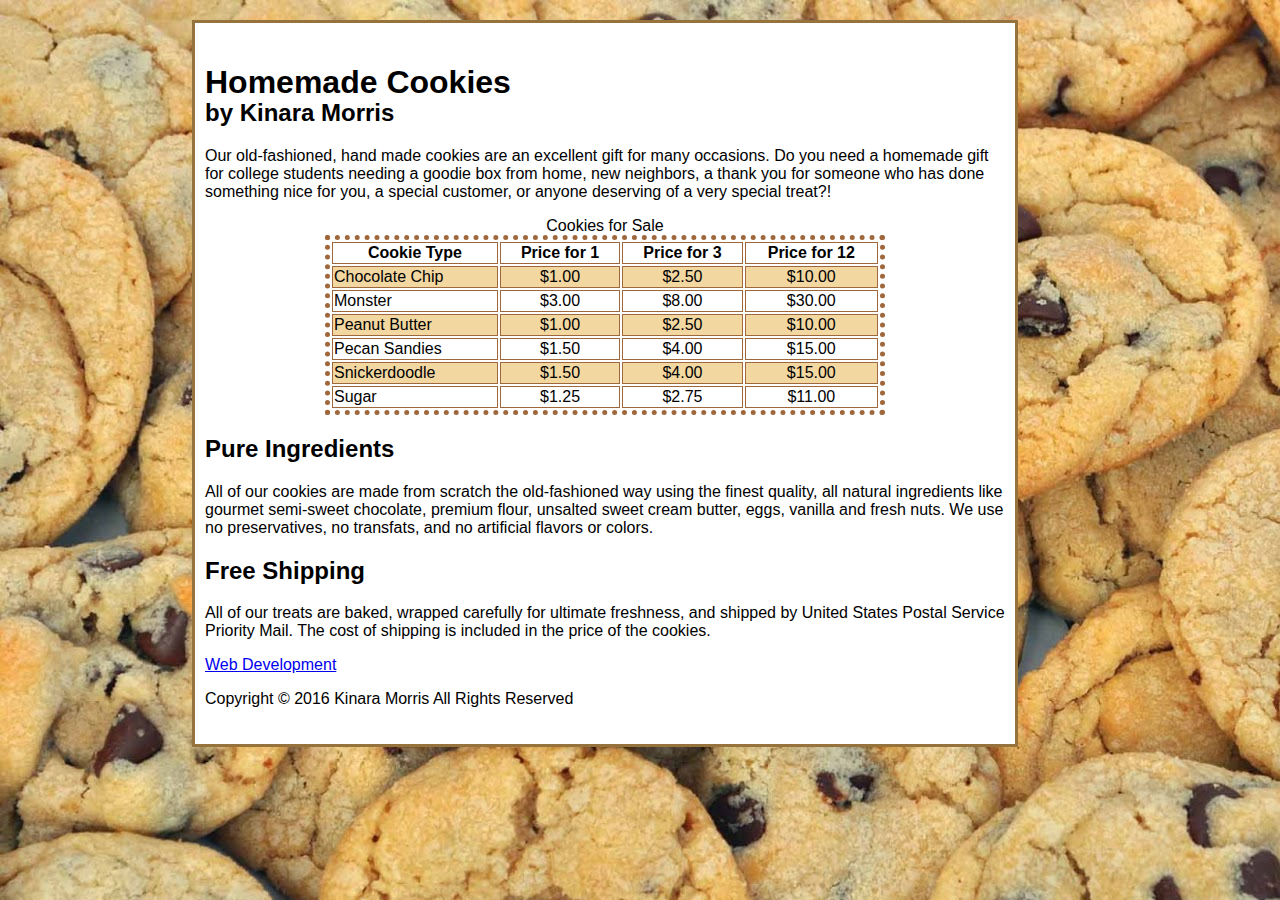
<file: index.html>
<!doctype html>
<html lang="en">
<head>
<meta charset="utf-8">
<title>cookies</title>
<link href="stylesheet.css" rel="stylesheet" type="text/css">
</head>

<body>
<div id="contentwrapper">
  <h1>Homemade Cookies
</h1>
<h2>by Kinara Morris</h2>
<p>Our old-fashioned, hand made cookies are an excellent gift for many occasions. Do you need a homemade gift for college students needing a goodie box from home, new neighbors, a thank you for someone who has done something nice for you, a special customer, or anyone deserving of a very special treat?!</p>
<table>
  <caption>
    Cookies for Sale
  </caption>
  <tbody>
    <tr>
      <th scope="col">Cookie Type</th>
      <th scope="col">Price for 1</th>
      <th scope="col">Price for 3</th>
      <th scope="col">Price for 12</th>
    </tr>
    <tr class="menu">
      <th scope="row">Chocolate Chip</th>
      <td>$1.00</td>
      <td>$2.50</td>
      <td>$10.00</td>
    </tr>
    <tr>
      <th scope="row">Monster</th>
      <td>$3.00</td>
      <td>$8.00</td>
      <td>$30.00</td>
    </tr>
    <tr class="menu">
      <th scope="row">Peanut Butter</th>
      <td>$1.00</td>
      <td>$2.50</td>
      <td>$10.00</td>
    </tr>
    <tr>
      <th scope="row">Pecan Sandies</th>
      <td>$1.50</td>
      <td>$4.00</td>
      <td>$15.00</td>
    </tr>
    <tr class="menu">
      <th scope="row">Snickerdoodle</th>
      <td>$1.50</td>
      <td>$4.00</td>
      <td>$15.00</td>
    </tr>
    <tr>
      <th scope="row">Sugar</th>
      <td>$1.25</td>
      <td>$2.75</td>
      <td>$11.00</td>
    </tr>
  </tbody>
</table>
<h2>Pure Ingredients</h2>
<p>All of our cookies are made from scratch the old-fashioned way using the finest quality, all natural ingredients like gourmet semi-sweet chocolate, premium flour, unsalted sweet cream butter, eggs, vanilla and fresh nuts. We use no preservatives, no transfats, and no artificial flavors or colors.</p>
<h2>Free Shipping</h2>
<p>All of our treats are baked, wrapped carefully for ultimate freshness, and shipped by United States Postal Service Priority Mail. The cost of shipping is included in the price of the cookies.</p>
<p><a href="webdevelopment.html" title="Web Development">Web Development</a></p>
<p>Copyright &copy; 2016 Kinara Morris All Rights Reserved</p>
</div>
</body>
</html>
</file>
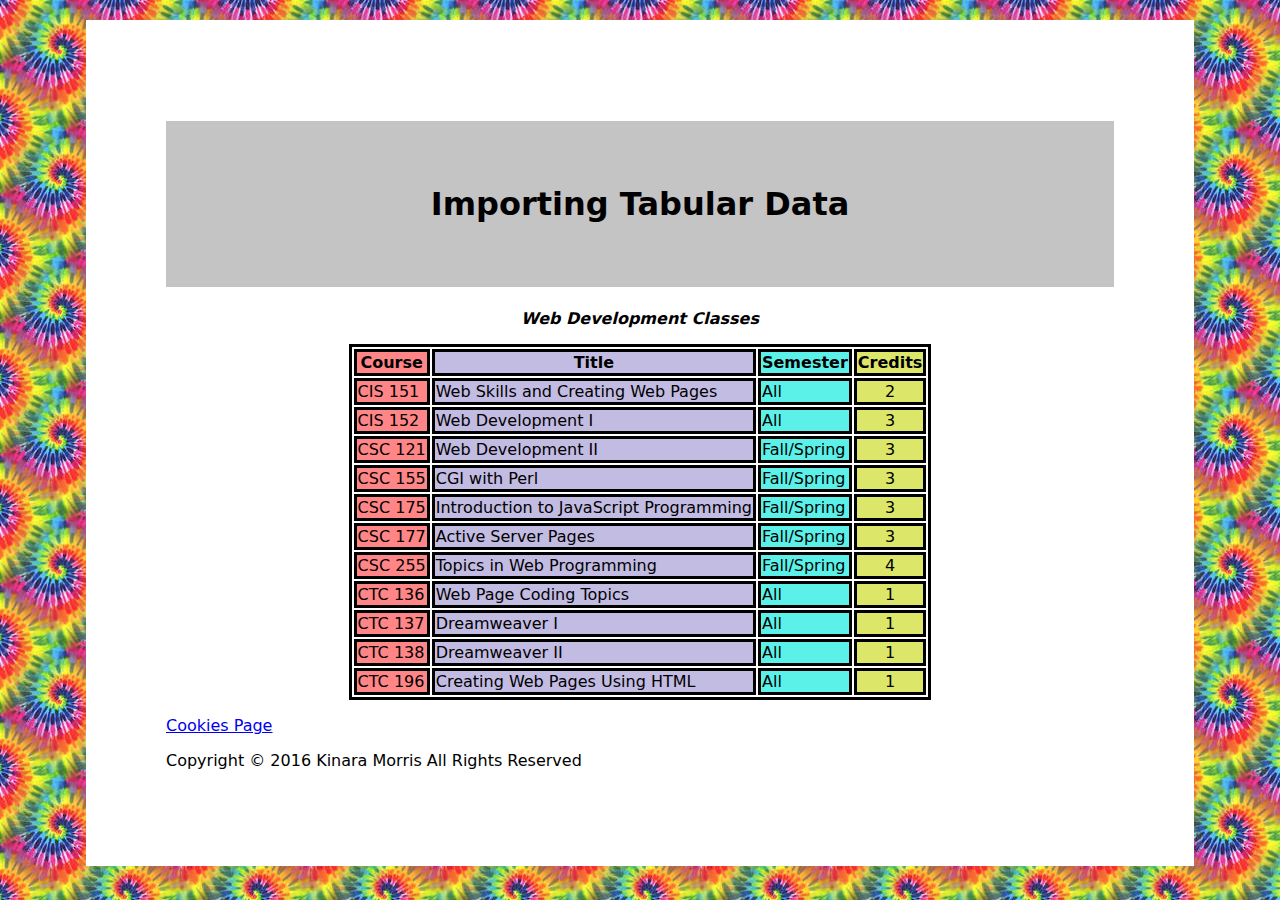
<file: webdevelopment.html>
<!DOCTYPE html PUBLIC "-//W3C//DTD XHTML 1.0 Strict//EN" "http://www.w3.org/TR/xhtml1/DTD/xhtml1-strict.dtd">
<html xmlns="http://www.w3.org/1999/xhtml">
<head>
<meta http-equiv="Content-Type" content="text/html; charset=utf-8" />
<title>webdevelopment</title>
<link href="webstylesheet.css" rel="stylesheet" type="text/css" />
</head>

  
  <body>
  <div class="wrapper">
  <h1>Importing Tabular Data</h1>
  <table summary="Web Development Classes">
    <caption>
      Web Development Classes
    </caption>
    
    <colgroup>
    <col class="col1" />
    <col class="col2"/>
    <col class="col3" />
    <col class="col4" />
    </colgroup>
    
    <tr>
      <th scope="col" >Course</th>
      <th scope="col" >Title</th>
      <th scope="col" >Semester</th>
      <th scope="col" >Credits</th>
    </tr>
    <tr>
      <td>CIS 151</td>
      <td>Web Skills and Creating Web Pages</td>
      <td>All</td>
      <td>2</td>
    </tr>
    <tr>
      <td>CIS 152</td>
      <td>Web Development I</td>
      <td>All</td>
      <td>3</td>
    </tr>
    <tr>
      <td>CSC 121</td>
      <td>Web Development II</td>
      <td>Fall/Spring</td>
      <td>3</td>
    </tr>
    <tr>
      <td>CSC 155</td>
      <td>CGI with Perl</td>
      <td>Fall/Spring</td>
      <td>3</td>
    </tr>
    <tr>
      <td>CSC 175</td>
      <td>Introduction to JavaScript Programming</td>
      <td>Fall/Spring</td>
      <td>3</td>
    </tr>
    <tr>
      <td>CSC 177</td>
      <td>Active Server Pages</td>
      <td>Fall/Spring</td>
      <td>3</td>
    </tr>
    <tr>
      <td>CSC 255</td>
      <td>Topics in Web Programming</td>
      <td>Fall/Spring</td>
      <td>4</td>
    </tr>
    <tr>
      <td>CTC 136</td>
      <td>Web Page Coding Topics</td>
      <td>All</td>
      <td>1</td>
    </tr>
    <tr>
      <td>CTC 137</td>
      <td>Dreamweaver I</td>
      <td>All</td>
      <td>1</td>
    </tr>
    <tr>
      <td>CTC 138</td>
      <td>Dreamweaver II</td>
      <td>All</td>
      <td>1</td>
    </tr>
    <tr>
      <td>CTC 196</td>
      <td>Creating Web Pages Using HTML</td>
      <td>All</td>
      <td>1</td>
    </tr>
  </table>
  <p><a href="index.html" title="Cookies">Cookies Page</a></p>
  <p>Copyright &copy; 2016 Kinara Morris All Rights Reserved</p>
  </div></body>

</html>
</file>
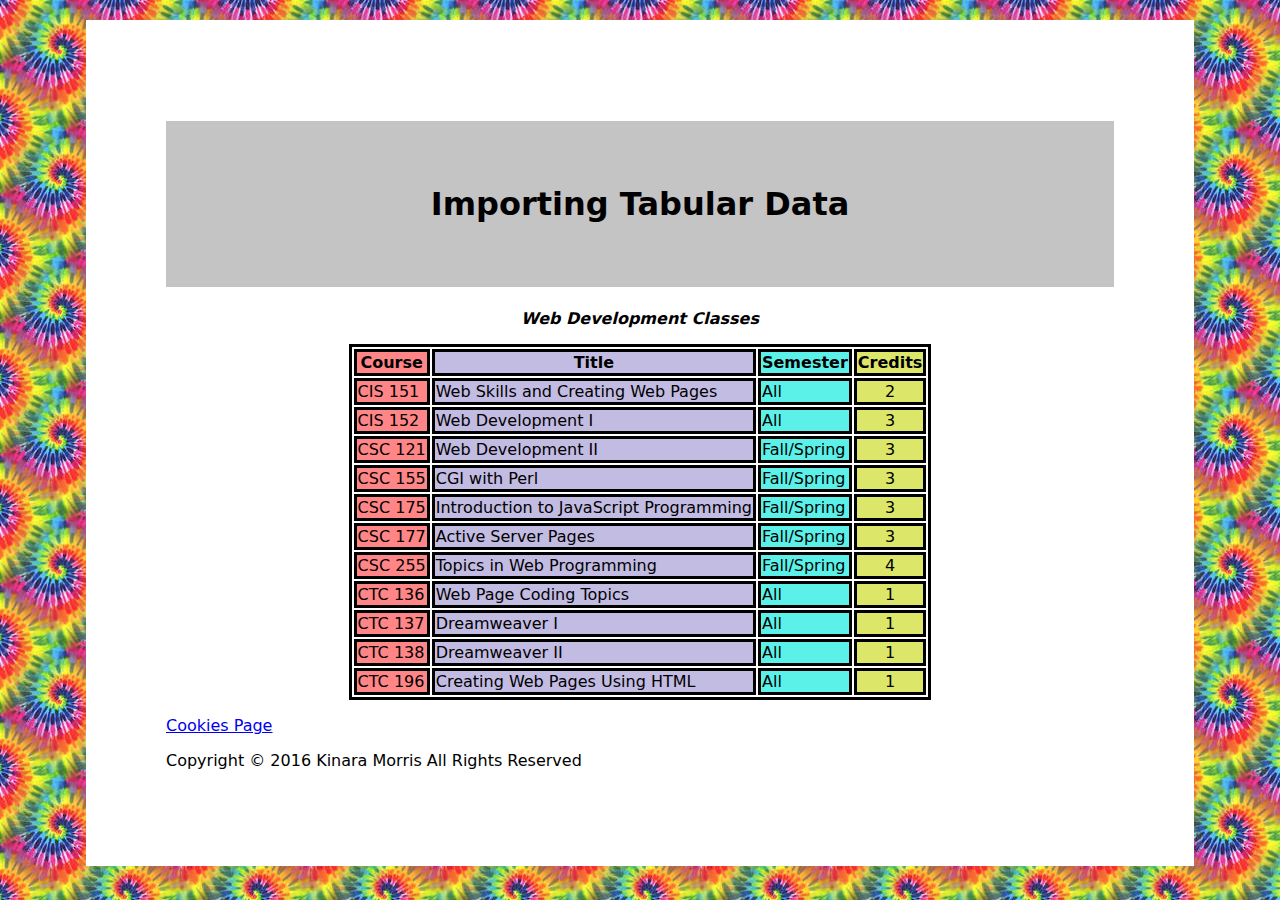
<file: tables-km/webdevelopment.html>
<!DOCTYPE html PUBLIC "-//W3C//DTD XHTML 1.0 Strict//EN" "http://www.w3.org/TR/xhtml1/DTD/xhtml1-strict.dtd">
<html xmlns="http://www.w3.org/1999/xhtml">
<head>
<meta http-equiv="Content-Type" content="text/html; charset=utf-8" />
<title>webdevelopment</title>
<link href="webstylesheet.css" rel="stylesheet" type="text/css" />
</head>

  
  <body>
  <div class="wrapper">
  <h1>Importing Tabular Data</h1>
  <table summary="Web Development Classes">
    <caption>
      Web Development Classes
    </caption>
    
    <colgroup>
    <col class="col1" />
    <col class="col2"/>
    <col class="col3" />
    <col class="col4" />
    </colgroup>
    
    <tr>
      <th scope="col" >Course</th>
      <th scope="col" >Title</th>
      <th scope="col" >Semester</th>
      <th scope="col" >Credits</th>
    </tr>
    <tr>
      <td>CIS 151</td>
      <td>Web Skills and Creating Web Pages</td>
      <td>All</td>
      <td>2</td>
    </tr>
    <tr>
      <td>CIS 152</td>
      <td>Web Development I</td>
      <td>All</td>
      <td>3</td>
    </tr>
    <tr>
      <td>CSC 121</td>
      <td>Web Development II</td>
      <td>Fall/Spring</td>
      <td>3</td>
    </tr>
    <tr>
      <td>CSC 155</td>
      <td>CGI with Perl</td>
      <td>Fall/Spring</td>
      <td>3</td>
    </tr>
    <tr>
      <td>CSC 175</td>
      <td>Introduction to JavaScript Programming</td>
      <td>Fall/Spring</td>
      <td>3</td>
    </tr>
    <tr>
      <td>CSC 177</td>
      <td>Active Server Pages</td>
      <td>Fall/Spring</td>
      <td>3</td>
    </tr>
    <tr>
      <td>CSC 255</td>
      <td>Topics in Web Programming</td>
      <td>Fall/Spring</td>
      <td>4</td>
    </tr>
    <tr>
      <td>CTC 136</td>
      <td>Web Page Coding Topics</td>
      <td>All</td>
      <td>1</td>
    </tr>
    <tr>
      <td>CTC 137</td>
      <td>Dreamweaver I</td>
      <td>All</td>
      <td>1</td>
    </tr>
    <tr>
      <td>CTC 138</td>
      <td>Dreamweaver II</td>
      <td>All</td>
      <td>1</td>
    </tr>
    <tr>
      <td>CTC 196</td>
      <td>Creating Web Pages Using HTML</td>
      <td>All</td>
      <td>1</td>
    </tr>
  </table>
  <p><a href="cookies.html" title="Cookies">Cookies Page</a></p>
  <p>Copyright &copy; 2016 Kinara Morris All Rights Reserved</p>
  </div></body>

</html>
</file>
<file: stylesheet.css>
@charset "utf-8";
/* CSS Document */

#contentwrapper {
	background-color: #FFF;
	border: solid hsla(36,43%,41%,1.00);
	padding: 20px 10px 20px 10px;
	width: 800px;
}
table {
	margin: 0 auto 0 auto;
	width: 70%;
	border: thick dotted hsla(26,45%,43%,1.00);
}

body {
	background-image: url(chocolate.jpg);
	font-family: Gotham, "Helvetica Neue", Helvetica, Arial, sans-serif;
	margin: 20px auto 20px auto;
	width: 70%;
}
td {
	text-align: center;
}


.menu {
	background-color: hsla(40,76%,79%,1.00);
}
th[scope="row"] {
	text-align: left;
	font-weight: normal;
}
h1+h2 {
	margin-top: -1em;
}


td, th {
	border: thin solid hsla(26,45%,43%,1.00);
}
</file>
<file: webstylesheet.css>
@charset "utf-8";
.col1 {
	background-color: hsla(359,100%,76%,1.00);
}
.col2 {
	background-color: hsla(251,40%,81%,1.00);
}
td+td+td+td {
	text-align: center;
}
table {
	margin: auto;
	border: solid;
}
th, td {
	border: solid;
}
.col1 {
}
caption {
	font-style: italic;
	font-weight: bold;
	padding-bottom: 1em;
}
body {
	font-family: Segoe, "Segoe UI", "DejaVu Sans", "Trebuchet MS", Verdana, sans-serif;
	background-image: url(dye.jpg);
}
.wrapper {
	margin: 20px auto 20px auto;
	background-color: white;
	padding: 5em;
	width: 75%;
}
h1 {
	text-align: center;
	padding-bottom: 2em;
	background-color: hsla(0,0%,77%,1.00);
	padding-top: 2em;
}
.wrapper body {
}









.col3 {
	background-color: hsla(177,84%,65%,1.00);
}
.col4 {
	background-color: hsla(65,72%,66%,1.00);
}
</file>
<file: tables-km/webstylesheet.css>
@charset "utf-8";
.col1 {
	background-color: hsla(359,100%,76%,1.00);
}
.col2 {
	background-color: hsla(251,40%,81%,1.00);
}
td+td+td+td {
	text-align: center;
}
table {
	margin: auto;
	border: solid;
}
th, td {
	border: solid;
}
.col1 {
}
caption {
	font-style: italic;
	font-weight: bold;
	padding-bottom: 1em;
}
body {
	font-family: Segoe, "Segoe UI", "DejaVu Sans", "Trebuchet MS", Verdana, sans-serif;
	background-image: url(dye.jpg);
}
.wrapper {
	margin: 20px auto 20px auto;
	background-color: white;
	padding: 5em;
	width: 75%;
}
h1 {
	text-align: center;
	padding-bottom: 2em;
	background-color: hsla(0,0%,77%,1.00);
	padding-top: 2em;
}
.wrapper body {
}









.col3 {
	background-color: hsla(177,84%,65%,1.00);
}
.col4 {
	background-color: hsla(65,72%,66%,1.00);
}
</file>
